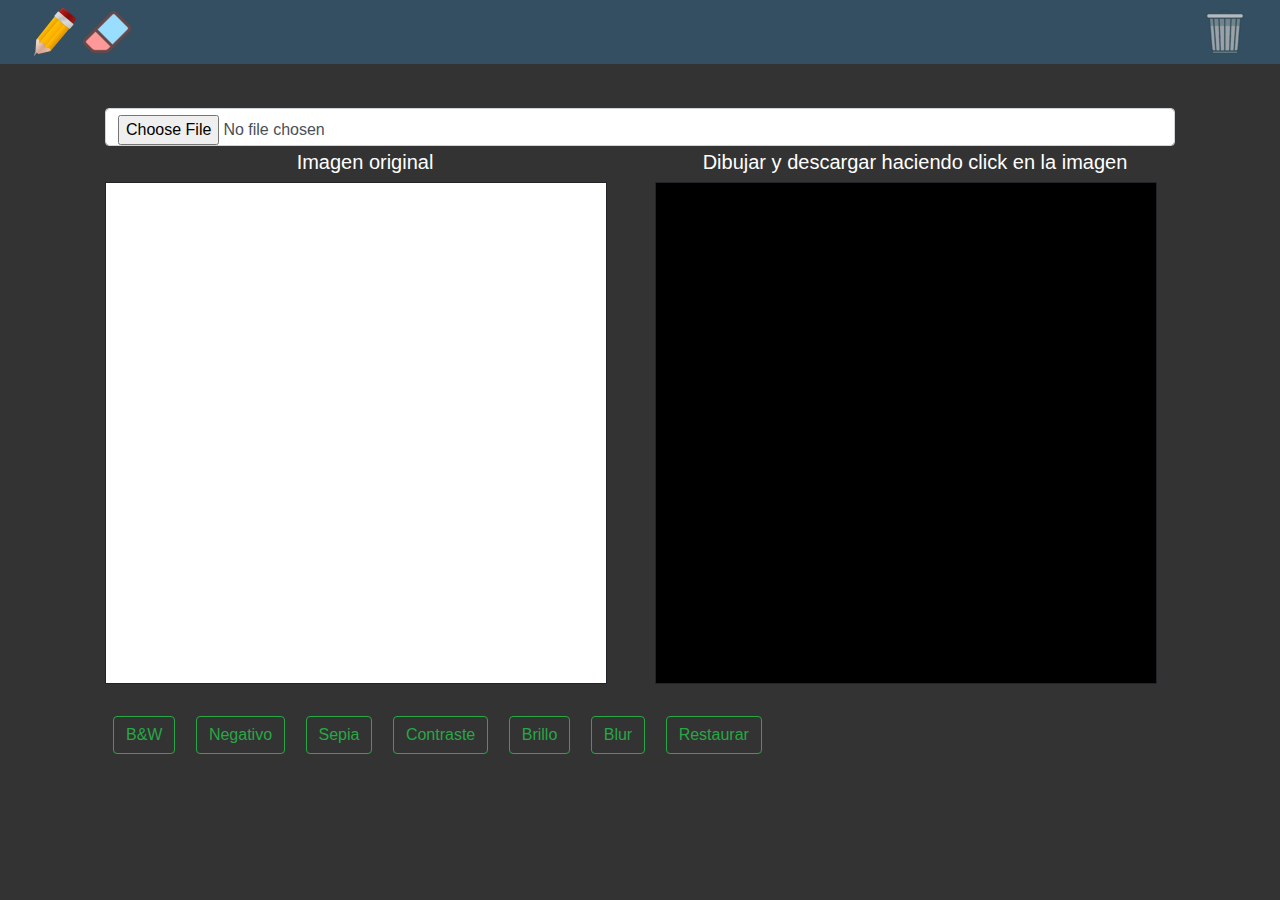
<file: Entregable_1-2021/index.html>
<!DOCTYPE html>
<html lang="en">

<head>
    <meta charset="UTF-8">
    <meta http-equiv="X-UA-Compatible" content="IE=edge">
    <meta name="viewport" content="width=device-width, initial-scale=1.0">
    <link rel="stylesheet" href="https://stackpath.bootstrapcdn.com/bootstrap/4.3.1/css/bootstrap.min.css" integrity="sha384-ggOyR0iXCbMQv3Xipma34MD+dH/1fQ784/j6cY/iJTQUOhcWr7x9JvoRxT2MZw1T" crossorigin="anonymous">
    <link rel="stylesheet" href="css/estilo.css">
    <title>Paint Lite</title>
</head>

<body>


    <header class="">
        <nav class="navbar navbar-light .bg-gradient-primary text-white ">
            <form class="container-fluid ">
                <div>
                    <img class="mx-auto" src="images/Pencil512_44200.png" id="draw" alt="">
                    <img class="mx-auto" src="images/rubber_96712.png" alt="" id="erase">
                </div>
                <div class="">

                    <img class="justify-content-between" src="images/32officeicons-3_89720.png" id="new" alt="">
                </div>
            </form>
        </nav>
    </header>

    <br>
    <section>
        <div class="container ">
            <div class="card-body">
                <div class=" mb-1">
                    <input class="form-control" type="file" id="upload">
                </div>
                <div class=" row ">
                    <div class="col-6 ">
                        <div class="row ">
                            <div class="col-12 ">
                                <h5 class="text-white text-center">Imagen original</h5>
                            </div>
                            <div class="col-12">
                                <canvas id="canvas" class="container_canvas" width="500px" height="500px"></canvas>
                            </div>
                        </div>
                    </div>
                    <div class="col-6">
                        <div class="row">
                            <div class="col-12">

                                <h5 class="text-white text-center">Dibujar y descargar haciendo click en la imagen</h5>
                            </div>
                            <div class="col-12">
                                <canvas id="canvas_picture" placeholder="imagen" class="container_canvas" width="500px" height="500px"></canvas>
                            </div>
                        </div>
                    </div>
                </div>
                <div class="row">
                    <div class="col-12">
                        <button class="btn btn-outline-success mx-2" id="btn_bw" type="button">B&W</button>
                        <button class="btn btn-outline-success mx-2" id="btn_invert" type="button">Negativo</button>
                        <button class="btn btn-outline-success mx-2" id="btn_sepia" type="button">Sepia</button>
                        <button class="btn btn-outline-success mx-2" id="btn_contrast" type="button">Contraste</button>
                        <button class="btn btn-outline-success mx-2" id="btn_brightness" type="button">Brillo</button>
                        <button class="btn btn-outline-success mx-2" id="btn_blur" type="button">Blur</button>
                        <button class="btn btn-outline-success mx-2" id="btn_reset" type="button">Restaurar</button>
                    </div>
                </div>
            </div>
        </div>
    </section>









    <script src="https://code.jquery.com/jquery-3.3.1.slim.min.js" integrity="sha384-q8i/X+965DzO0rT7abK41JStQIAqVgRVzpbzo5smXKp4YfRvH+8abtTE1Pi6jizo" crossorigin="anonymous"></script>
    <script src="https://cdnjs.cloudflare.com/ajax/libs/popper.js/1.14.7/umd/popper.min.js" integrity="sha384-UO2eT0CpHqdSJQ6hJty5KVphtPhzWj9WO1clHTMGa3JDZwrnQq4sF86dIHNDz0W1" crossorigin="anonymous"></script>
    <script src="https://stackpath.bootstrapcdn.com/bootstrap/4.3.1/js/bootstrap.min.js" integrity="sha384-JjSmVgyd0p3pXB1rRibZUAYoIIy6OrQ6VrjIEaFf/nJGzIxFDsf4x0xIM+B07jRM" crossorigin="anonymous"></script>
    <script src="js/index.js"></script>
</body>

</html>
</file>
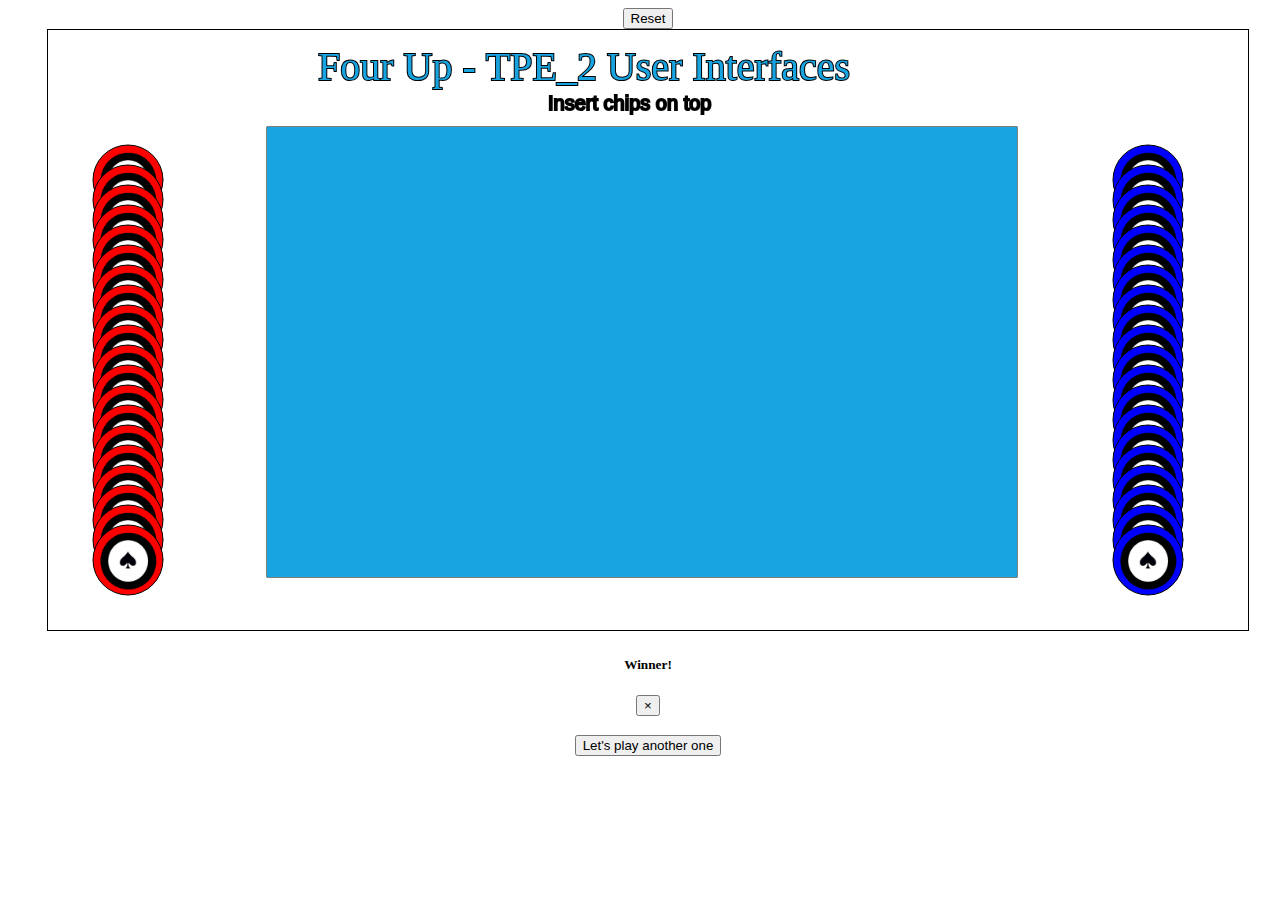
<file: Entregable_2_2021/index.html>
<!DOCTYPE html>
<html lang="en">

<head>
    <meta charset="UTF-8">
    <meta http-equiv="X-UA-Compatible" content="IE=edge">
    <meta name="viewport" content="width=device-width, initial-scale=1.0">
    <link rel="stylesheet" href="css/main.css">
    <link rel="stylesheet" href="https://stackpath.bootstrapcdn.com/bootstrap/4.2.1/css/bootstrap.min.css" integrity="sha384-GJzZqFGwb1QTTN6wy59ffF1BuGJpLSa9DkKMp0DgiMDm4iYMj70gZWKYbI706tWS" crossorigin="anonymous">
    <title>Document</title>
</head>

<body>
    <header>
        <nav class="navbar navbar-light bg-light mb-2 ">
            <form class="container-fluid justify-content-start">
                <button class="btn btn-outline-primary" id="btnReset" type="button">Reset</button>
            </form>
        </nav>
    </header>



    <canvas id="canvas"></canvas>


    <!-- Modal -->
    <div class="modal fade" id="modalCenter" tabindex="-1" role="dialog" aria-labelledby="exampleModalCenterTitle" aria-hidden="true">
        <div class="modal-dialog modal-dialog-centered" role="document">
            <div class="modal-content">
                <div class="modal-header">
                    <h5 class="modal-title" id="exampleModalLongTitle"><span id="modalTitle">Winner!</span></h5>
                    <button type="button" class="close" data-dismiss="modal" aria-label="Close">
            <span aria-hidden="true">&times;</span>
          </button>
                </div>
                <div class="modal-body">
                    <h3 id="modalMessage"></h3>
                </div>
                <div class="modal-footer">
                    <button type="button" id="btnModal" class="btn btn-secondary" data-dismiss="modal">Let's play another one</button>
                </div>
            </div>
        </div>
    </div>



    <script src="https://code.jquery.com/jquery-3.3.1.slim.min.js" integrity="sha384-q8i/X+965DzO0rT7abK41JStQIAqVgRVzpbzo5smXKp4YfRvH+8abtTE1Pi6jizo" crossorigin="anonymous"></script>
    <script src="https://cdnjs.cloudflare.com/ajax/libs/popper.js/1.14.6/umd/popper.min.js" integrity="sha384-wHAiFfRlMFy6i5SRaxvfOCifBUQy1xHdJ/yoi7FRNXMRBu5WHdZYu1hA6ZOblgut" crossorigin="anonymous"></script>
    <script src="https://stackpath.bootstrapcdn.com/bootstrap/4.2.1/js/bootstrap.min.js" integrity="sha384-B0UglyR+jN6CkvvICOB2joaf5I4l3gm9GU6Hc1og6Ls7i6U/mkkaduKaBhlAXv9k" crossorigin="anonymous"></script>
    <script src="Game.js"></script>
    <script src="Board.js"></script>
    <script src="Chip.js"></script>
    <script src="EmptySpace.js"></script>
    <script src="main.js"></script>

</body>

</html>
</file>
<file: Entregable_1-2021/css/estilo.css>
body{
    background: #333;
}

nav {
    background-color: rgb(52,79,97);
    padding: 3px;
}

h1, h2 {
    margin-top: 100px;
}

#buttonGrayScale, #buttonColour {
    padding: 25px;
    background-color: rgba(255, 170, 154, 1);
}

a, span, .nav-link {
    color:white;
    text-decoration: none;
}

a:hover { 
    color: rgba(255, 170, 154, 1);
}

footer {
    text-align: center;
    padding: 20px;
    margin-top: 100px;
    background-color: rgb(165, 165, 159);
    color: white;
    font-weight: 500;
}
canvas {
    margin-bottom: 25px;
    background-color:#fff;
}

#canvas_picture{
    background-color: #000;
}
.logoExa {
    padding-bottom: 5px;
}
div.container_info_footer {
    display: flex;
    justify-content: center;
    align-items: center;
    flex-direction: column;
}
.codExample {
color: orangered;
}
.container_canvas {
    border: 1px solid;
}
</file>
<file: Entregable_2_2021/css/main.css>
body {
    background-image: '/img/chip.png';
}

canvas {
    border: 1px solid;
    /* background-color: black; */
    background-image: './img/chip.png';
}
</file>
